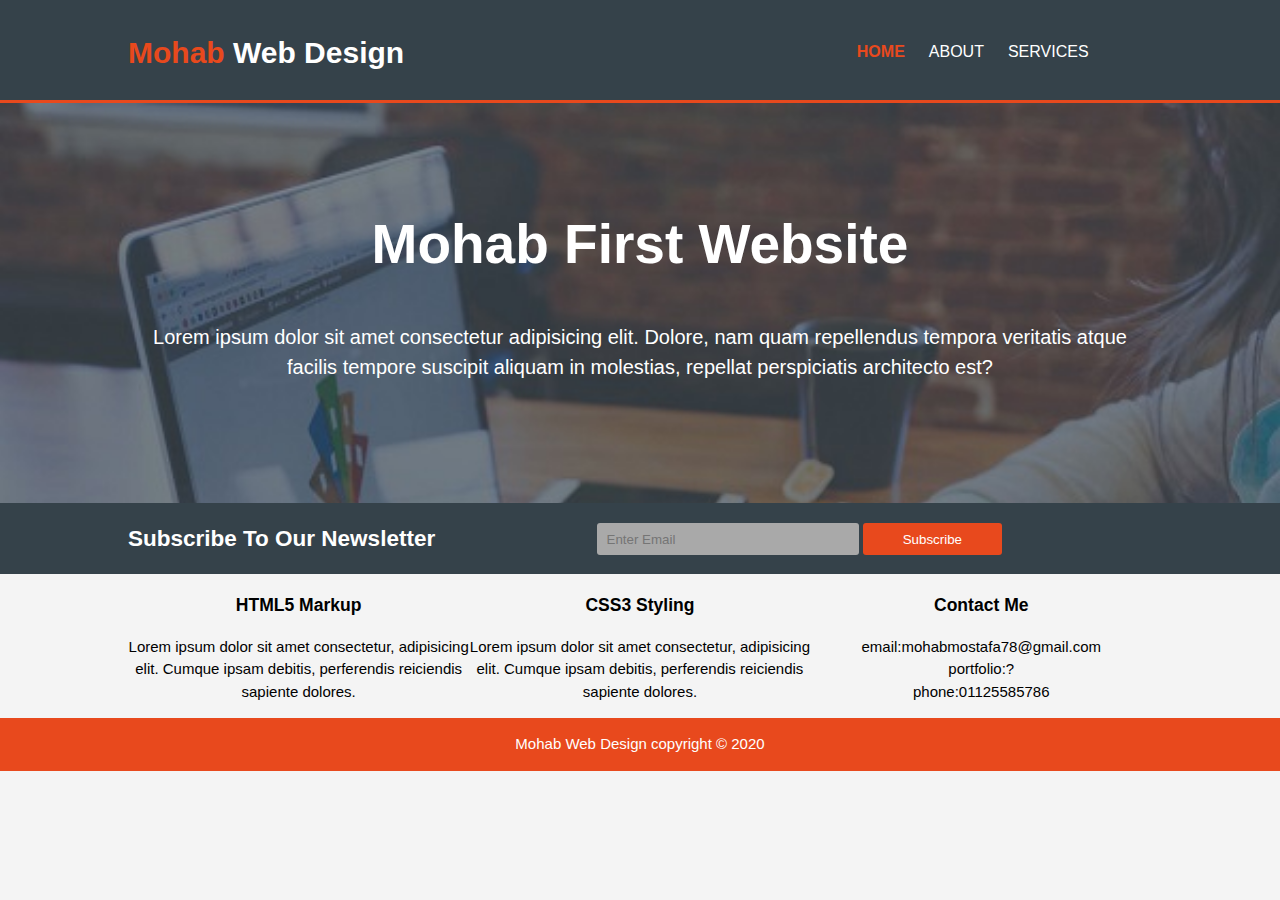
<file: index.html>
<!DOCTYPE html>
<html lang="en">
  <head>
    <meta charset="UTF-8" />
    <meta name="viewport" content="width=device-width, initial-scale=1.0" />
    <meta name="description" content="my first website, home" />
    <meta name="keywords" content="web design, web project" />
    <meta name="author" content="Mohab Wahdan" />
    <title>my first web</title>
    <link rel="stylesheet" href="./css/main.css" />
    <link
      rel="stylesheet"
      href="https://cdnjs.cloudflare.com/ajax/libs/font-awesome/5.13.0/css/all.min.css"
      integrity="sha256-h20CPZ0QyXlBuAw7A+KluUYx/3pK+c7lYEpqLTlxjYQ="
      crossorigin="anonymous"
    />
  </head>
  <body>
    <header>
      <div class="container">
        <div id="brand">
          <h1><span class="highlight">Mohab</span> Web Design</h1>
        </div>
        <nav>
          <ul>
            <li class="current"><a href="index.html">Home</a></li>
          </ul>
          <ul>
            <li><a href="about.html">About</a></li>
          </ul>
          <ul>
            <li><a href="services.html">Services</a></li>
          </ul>
        </nav>
      </div>
    </header>
    <section id="showcase">
      <div class="container">
        <h1>
          Mohab First Website
        </h1>
        <p>
          Lorem ipsum dolor sit amet consectetur adipisicing elit. Dolore, nam
          quam repellendus tempora veritatis atque facilis tempore suscipit
          aliquam in molestias, repellat perspiciatis architecto est?
        </p>
      </div>
    </section>
    <section id="subscribe">
      <div class="container">
        <h2>Subscribe To Our Newsletter</h2>
        <form action="">
          <input type="email" placeholder="Enter Email" />
          <button type="submit" class="bt1">Subscribe</button>
        </form>
      </div>
    </section>
    <section id="logos">
      <div class="container">
        <div class="box">
          <a href="https://www.w3schools.com/html/default.asp" target="_blank"
            ><i class="fab fa-html5"></i
          ></a>
          <h3>HTML5 Markup</h3>
          <p>
            Lorem ipsum dolor sit amet consectetur, adipisicing elit. Cumque
            ipsam debitis, perferendis reiciendis sapiente dolores.
          </p>
        </div>
        <div class="box">
          <a href="https://www.w3schools.com/css/default.asp" target="_blank"
            ><i class="fab fa-css3-alt"></i
          ></a>
          <h3>CSS3 Styling</h3>
          <p>
            Lorem ipsum dolor sit amet consectetur, adipisicing elit. Cumque
            ipsam debitis, perferendis reiciendis sapiente dolores.
          </p>
        </div>
        <div class="box">
          <a href="https://www.w3schools.com/js/default.asp" target="_blank"
            ><i class="fas fa-id-card"></i
          ></a>
          <h3>Contact Me</h3>
          <p>
            email:mohabmostafa78@gmail.com <br />
            portfolio:?<br />
            phone:01125585786
          </p>
        </div>
      </div>
    </section>
    <footer>
      <div class="container">
        <p>Mohab Web Design copyright &copy; 2020</p>
      </div>
    </footer>
  </body>
</html>
</file>
<file: css/main.css>
body {
  font-size: 15px;
  font-family: Arial, Helvetica, sans-serif;
  line-height: 1.5;
  padding: 0;
  margin: 0;
  background-color: #f4f4f4;
}
/* global */
.container {
  width: 80%;
  margin: auto;
  overflow: hidden;
}
ul {
  margin: 0;
  padding: 0;
  list-style: none;
}
.bt1 {
  color: #fff;
  background: #e8491d;
  height: 32px;
  padding: 0 40px 0 40px;
  border: none;
  border-radius: 3px;
  cursor: pointer;
}
/* headr */
header {
  background: #35424a;
  color: #fff;
  padding-top: 30px;
  min-height: 70px;
  border-bottom: #e8491d 3px solid;
}
header a {
  text-decoration: none;
  color: #fff;
  font-size: 16px;
  text-transform: uppercase;
}

header li {
  float: left;
  padding: 0 12px 0 12px;
}
header #brand {
  float: left;
}
header #brand h1 {
  margin: 0;
}
header nav {
  margin-left: 70%;
  margin-top: 10px;
}
header .highlight,
header .current a {
  color: #e8491d;
  font-weight: bold;
}
header a:hover {
  color: #ccc;
  font-weight: bold;
}
#showcase {
  min-height: 400px;
  background: url("../img/showcase.jpg") no-repeat;
  background-size: cover;
  text-align: center;
  color: #fff;
}
#showcase h1 {
  margin-top: 100px;
  font-size: 55px;
}
#showcase p {
  font-size: 20px;
}
#subscribe {
  background: #35424a;
  color: #fff;
}
#subscribe h2 {
  float: left;
}
#subscribe form {
  float: right;
  margin-top: 20px;
  margin-right: 150px;
}
#subscribe input[type="email"] {
  padding-left: 10px;
  background: darkgray;
  height: 30px;
  width: 250px;
  border: none;
  border-radius: 3px;
}
#logos .box {
  width: 33.33%;
  float: left;
  text-align: center;
}
#logos a {
  font-size: 100px;
  color: #35424a;
}
footer {
  background: #e8491d;
  color: #fff;
  text-align: center;
}
#head h1 {
  text-align: center;
  color: #e8491d;
  font-size: 35px;
}
#paragraph {
  display: inline;
}
#paragraph .image img {
  width: 400px;
  box-sizing: border-box;
  margin: 30px;
  float: left;
  cursor: grabbing;
  outline: 5px solid #35424a;
  outline-offset: 5px;
}
#paragraph .par {
  margin-top: 10%;
  text-align: center;
  color: #fff;
  background: #35424a;
  width: 40%;
  padding: 15px;
  float: right;
}
#paragraph .par h2 {
  color: #e8491d;
}
.serv {
  margin-bottom: 100px;
}
/* .serv img {
  float: left;
}*/
.serv .text {
  float: right;
  width: 40%;
  margin-top: 10%;
  text-align: center;
  background: #35424a;
  padding: 15px;
  color: #fff;
}
#up {
  margin-bottom: 20px;
  margin-left: 97.3%;
}
#up a {
  background: #35424a;
  color: #e8491d;
  padding: 12px;
  margin-bottom: 5px;
}
</file>
